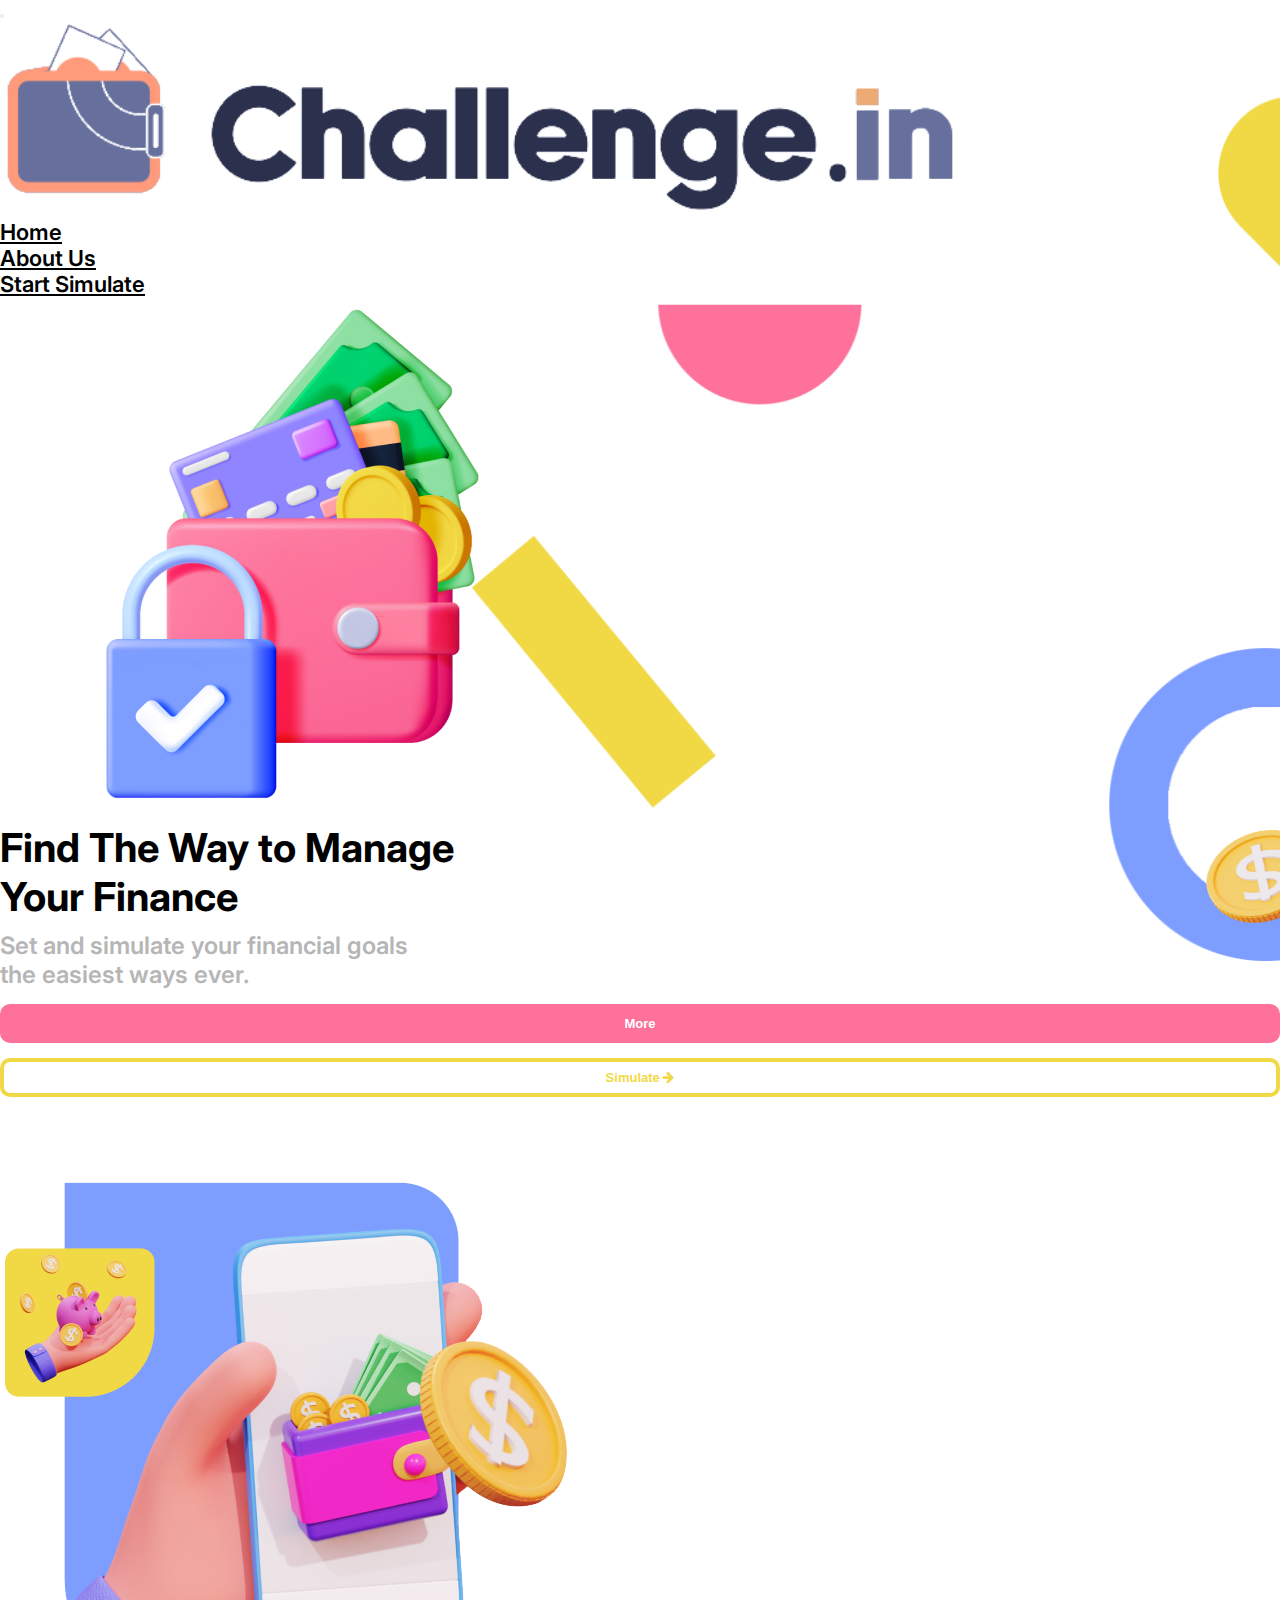
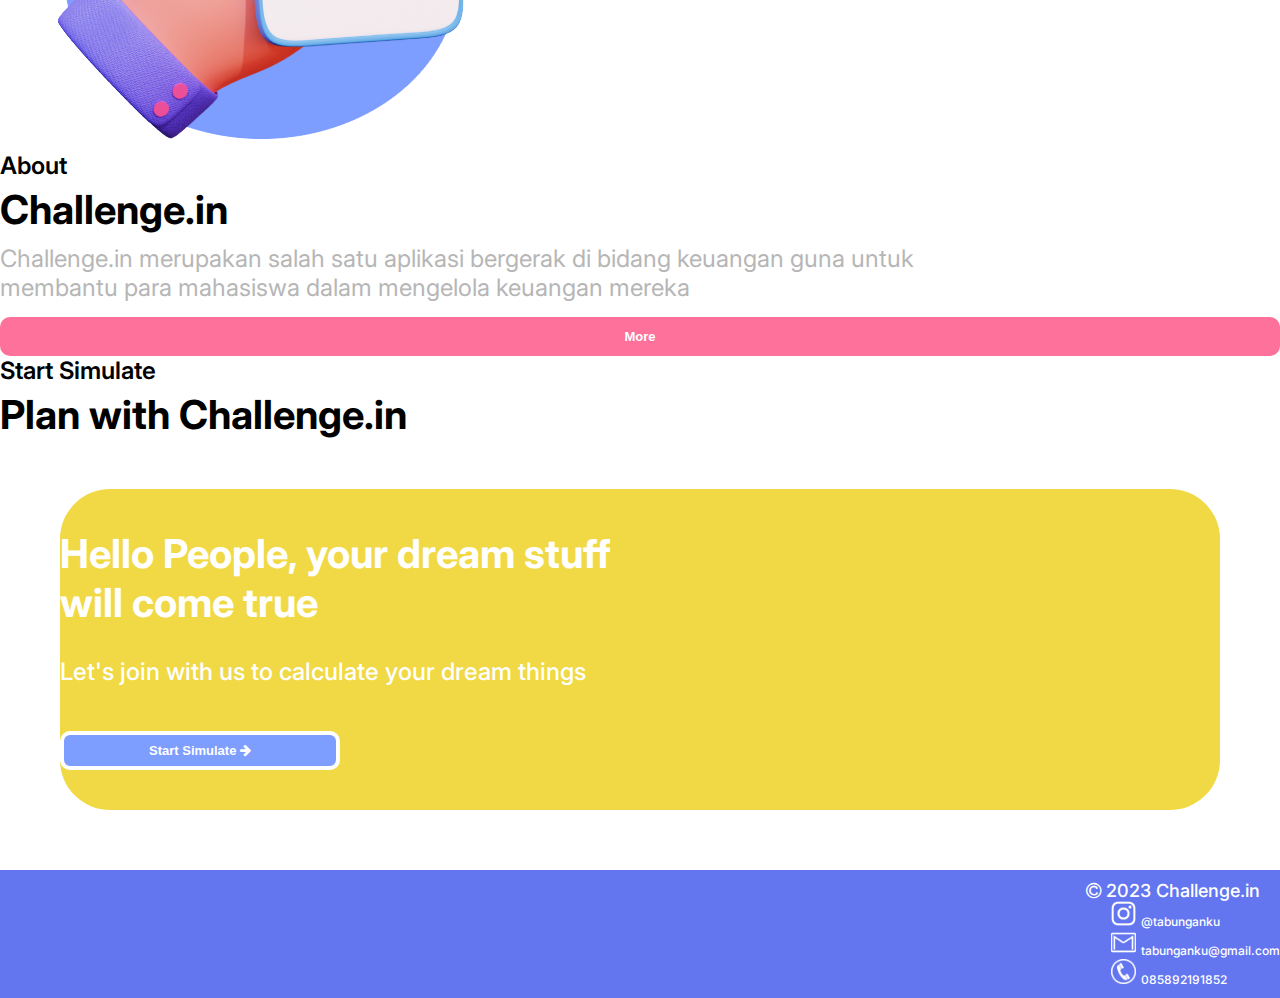
<file: index.html>
<!DOCTYPE html>
<html lang="en">

<head>
    <meta charset="UTF-8">
    <meta http-equiv="X-UA-Compatible" content="IE=edge">
    <meta name="viewport" content="width=device-width, initial-scale=1.0">
    <title>Challenge.in</title>
    <link href="assets/img/challengein-logo.png" rel="icon">
    <link href="https://cdn.jsdelivr.net/npm/bootstrap@5.0.2/dist/css/bootstrap.min.css" rel="stylesheet"
        integrity="sha384-EVSTQN3/azprG1Anm3QDgpJLIm9Nao0Yz1ztcQTwFspd3yD65VohhpuuCOmLASjC" crossorigin="anonymous">
    <script src="https://cdn.jsdelivr.net/npm/bootstrap@5.0.2/dist/js/bootstrap.bundle.min.js"
        integrity="sha384-MrcW6ZMFYlzcLA8Nl+NtUVF0sA7MsXsP1UyJoMp4YLEuNSfAP+JcXn/tWtIaxVXM"
        crossorigin="anonymous"></script>
    <script src="https://cdn.jsdelivr.net/npm/@popperjs/core@2.9.2/dist/umd/popper.min.js"
        integrity="sha384-IQsoLXl5PILFhosVNubq5LC7Qb9DXgDA9i+tQ8Zj3iwWAwPtgFTxbJ8NT4GN1R8p"
        crossorigin="anonymous"></script>
    <script src="https://cdn.jsdelivr.net/npm/bootstrap@5.0.2/dist/js/bootstrap.min.js"
        integrity="sha384-cVKIPhGWiC2Al4u+LWgxfKTRIcfu0JTxR+EQDz/bgldoEyl4H0zUF0QKbrJ0EcQF"
        crossorigin="anonymous"></script>
    <link rel="stylesheet" href="https://maxcdn.bootstrapcdn.com/font-awesome/4.5.0/css/font-awesome.min.css" />
    <link rel="preconnect" href="https://fonts.googleapis.com">
    <link rel="preconnect" href="https://fonts.gstatic.com" crossorigin>
    <link rel="stylesheet" href="assets/css/index.css">

</head>

<body>
    <section class="banner py-4">

        <nav class="navbar navbar-expand-lg navbar-light">
            <div class="container">
                <button class="navbar-toggler" type="button" data-bs-toggle="collapse" data-bs-target="#navbarNav"
                    aria-controls="navbarNav" aria-expanded="false" aria-label="Toggle navigation">
                    <span class="navbar-toggler-icon"></span>
                </button>
                <div class="row">
                    <div class="col-3 my-auto logo">
                        <a href="#"><img src="assets/img/challengein.png"></a>
                    </div>
                    <div class="col-9 collapse navbar-collapse justify-content-center" id="navbarNav">
                        <ul class="navbar-nav mt-3">
                            <li class="nav-item">
                                <a class="nav-link" href="#">Home</a>
                            </li>
                            <li class="nav-item">
                                <a class="nav-link" href="#">About Us</a>
                            </li>
                            <li class="nav-item">
                                <a class="nav-link" href="#">Start Simulate</a>
                            </li>
                        </ul>
                    </div>
                </div>
            </div>
        </nav>

        <div class="container pt-4 pb-4">
            <div class="row align-items-center">
                <div class="col-lg-6 mt-5 order-lg-2 order-2">
                    <img src="assets/img/illust1.png">
                </div>
                <div class="col-lg-6 order-lg-1 order-1 ml-5 mt-5">
                    <h2 class="title">Find The Way to Manage<br>Your Finance</h2>
                    <h3 class="title">Set and simulate your financial goals<br>the easiest ways ever.</h3>
                    <div class="row pt-4 justify-content-start d-flex">
                        <div class="col-3">
                            <button id="buttonMore" class="btn-banner">More</button>
                        </div>
                        <div class="col-3">
                            <button id="buttonSimulate" class="btn-banner-2">Simulate <i class="fa fa-arrow-right"></i></button>
                        </div>
                    </div>
                </div>
            </div>


        </div>
    </section>

    <section id="about">
        <div class="container about pt-5">
            <div class="row">
                <div class="col-lg-5 col-md-8">
                    <img class="img1" src="assets/img/illust2.png">
                </div>
                <div class="col-lg-7 col-md-8 m-auto ps-5">
                    <div class="text-end">
                        <img class="img2" src="assets/img/illust3.png">
                    </div>
                    <h4 class="title">About</h4>
                    <h2 class="title">Challenge.in</h2>
                    <p>Challenge.in merupakan salah satu aplikasi bergerak di bidang keuangan guna untuk membantu para
                        mahasiswa dalam mengelola keuangan mereka</p>
                    <div class="row pt-4">
                        <div class="col-3">
                            <button id="buttonMore" class="btn-banner">More</button>
                        </div>
                        <div class="col-9">
                            <img class="img3" src="assets/img/illust4.png">
                        </div>
                    </div>
                </div>
            </div>
        </div>
    </section>

    <section id="simulate">
        <div class="container simulate mt-5 pt-5">
            <div class="text-center">
                <h4 class="title">Start Simulate</h4>
                <h2 class="title">Plan with Challenge.in</h2>
            </div>
            <div class="simulate-content justify-content-center text-center">
                <h2>Hello People, your dream stuff<br>will come true</h2>
                <p>Let's join with us to calculate your dream things</p>
                <button id="buttonSimulate" class="btn-banner-3">Start Simulate <i class="fa fa-arrow-right"></i></button>
            </div>
        </div>
    </section>

    <section id="footer" class="footer">
        <div class="container" data-aos="zoom-in">
            <div class="row">
                <div class="col-4 text-start">
                    <p><i class="fa fa-copyright"></i> 2023 Challenge.in</p>
                </div>
                <div class="col-8 justify-content-end d-flex my-auto">
                    <div class="icon">
                        <a href="#"><img src="assets/img/media-instagram.png" class="icon">@tabunganku</a>
                    </div>
                    <div class="icon">
                        <a href="#"><img src="assets/img/media-gmail.png" class="icon">tabunganku@gmail.com</a>
                    </div>
                    <div class="icon">
                        <a href="#"><img src="assets/img/media-call.png">085892191852</a>
                    </div>
                </div>
            </div>
        </div>
    </section>

    <script type="text/javascript">
        document.getElementById("buttonMore").onclick = function () {
            location.href = "about.html";
        };
        document.getElementById("buttonSimulate").onclick = function () {
            location.href = "simulator.html";
        };
    </script>

</body>

</html>
</file>
<file: assets/css/index.css>
@import url('https://fonts.googleapis.com/css2?family=Inter:wght@100;200;300;400;500;600;700;800;900&display=swap');

* {
  box-sizing: border-box;
  margin: 0px 0px;
  padding: 0px 0px;
}

body {
  background-color: #ffff;
  font-family: 'Inter', sans-serif;
}

section.banner {
  background: url("../img/bg.png") center;
  background-size: cover;
}

section.banner .logo img {
  width: 75%;
}

.nav-link {
  color: #000;
  margin-right: 60px;
  font-weight: 500;
  font-size: 22px;
  font-family: 'Inter', sans-serif;
  font-weight: 600;
}

.nav-link:hover::after {
  font-weight: 800;
  border-bottom: 4px #F1D946 solid;
  width: 50%;
  content: '';
  display: block;
  margin: auto auto auto 25%;
  transition-delay: 3s;
}

h2.title {
  font-weight: 700;
  font-size: 40px;
  color: #000;
  padding: 10px 0px;
}

h3.title {
  font-weight: 600;
  font-size: 24px;
  color: #B6B6B6;
}

h4.title {
  font-weight: 600;
  font-size: 24px;
  color: #000;
  margin-bottom: -5px;
}

.btn-banner {
  width: 100%;
  padding: 8px 4px;
  border-radius: 10px;
  border-style: solid;
  border-width: 4px;
  border-color: #FD719B;
  background-color: #FD719B;
  color: #fff;
  font-size: 20px;
  font-weight: 600;
}

.btn-banner-2 {
  width: 100%;
  padding: 8px 4px;
  border-radius: 10px;
  border-style: solid;
  border-width: 4px;
  border-color: #F1D946;
  background-color: #fff;
  color: #F1D946;
  font-size: 20px;
  font-weight: 600;
}

.btn-banner-3 {
  padding: 8px 24px;
  border-radius: 10px;
  border-style: solid;
  border-width: 4px;
  border-color: #fff;
  background-color: #7D9DFF;
  color: #fff;
  font-size: 20px;
  font-weight: 600;
}

.btn-banner:hover {
  background-color: #fff;
  color: #FD719B;
}

.btn-banner-2:hover {
  background-color: #F1D946;
  color: #fff;
}

.btn-banner-3:hover {
  background-color: #fff;
  color: #7D9DFF;
}

@media only screen and (max-width: 600px) {
  .btn-banner, .btn-banner-2, .btn-banner-3 {
    margin-top: 12px;
    padding: 8px 85px !important;
    font-size: 13px;
  }
}

@media only screen and (max-width: 1400px) {
  .btn-banner, .btn-banner-2, .btn-banner-3 {
    margin-top: 15px;
    padding: 8px 85px !important;
    font-size: 13px;
  }
}

.about .img1 {
  padding-top: 80px;
}

.about .img1 img {
  width: 100%;
  height: 100%;
}

.about img.img2 {
  position: absolute;
  width: 149px;
  height: 136px;
  left: 1188.51px;
  top: 807.71px;
}

.about img.img3 {
  position: absolute;
  width: 236.23px;
  height: 215.62px;
  left: 1257.99px;
  top: 1268.11px;
}

@media only screen and (max-width: 600px) {
  .about img.img2, .about img.img3 {
    visibility: hidden;
  }
}

.about p {
  width: 75%;
  color: #B6B6B6;
  font-size: 24px;
}

.simulate-content {
  margin: 40px 60px;
  padding: 40px 0;
  background-color: #F1D946;
  border-radius: 50px;
}

.simulate .simulate-content h2 {  
  color: #fff;
  font-size: 40px;
  font-weight: 700;
  padding-bottom: 30px;
}

.simulate .simulate-content p {
  color: #fff;
  font-size: 24px;
  font-weight: 500;
  padding-bottom: 30px;
}

.footer {
  background-color: #6376F0;
  background-size: cover;
  margin-top: 60px;
  padding: 10px 0px;
}

.footer p {
  color: #fff;
  font-size: 18px;
  font-weight: 500;
  margin: auto;
}

.footer .icon img {
  width: 25px;
  height: 25px;
  margin-right: 5px;
}

.footer a {
  color: #fff;
  font-size: 12px;
  font-weight: 500;
  text-decoration: none;
  padding-left: 25px;
}

@media (max-width: 1024px) {
  .footer {
    background-attachment: scroll;
  }
}

@media (min-width: 769px) {
  .footer {
    display: flex;
    align-items: center;
    justify-content: flex-end;
  }
}
</file>
